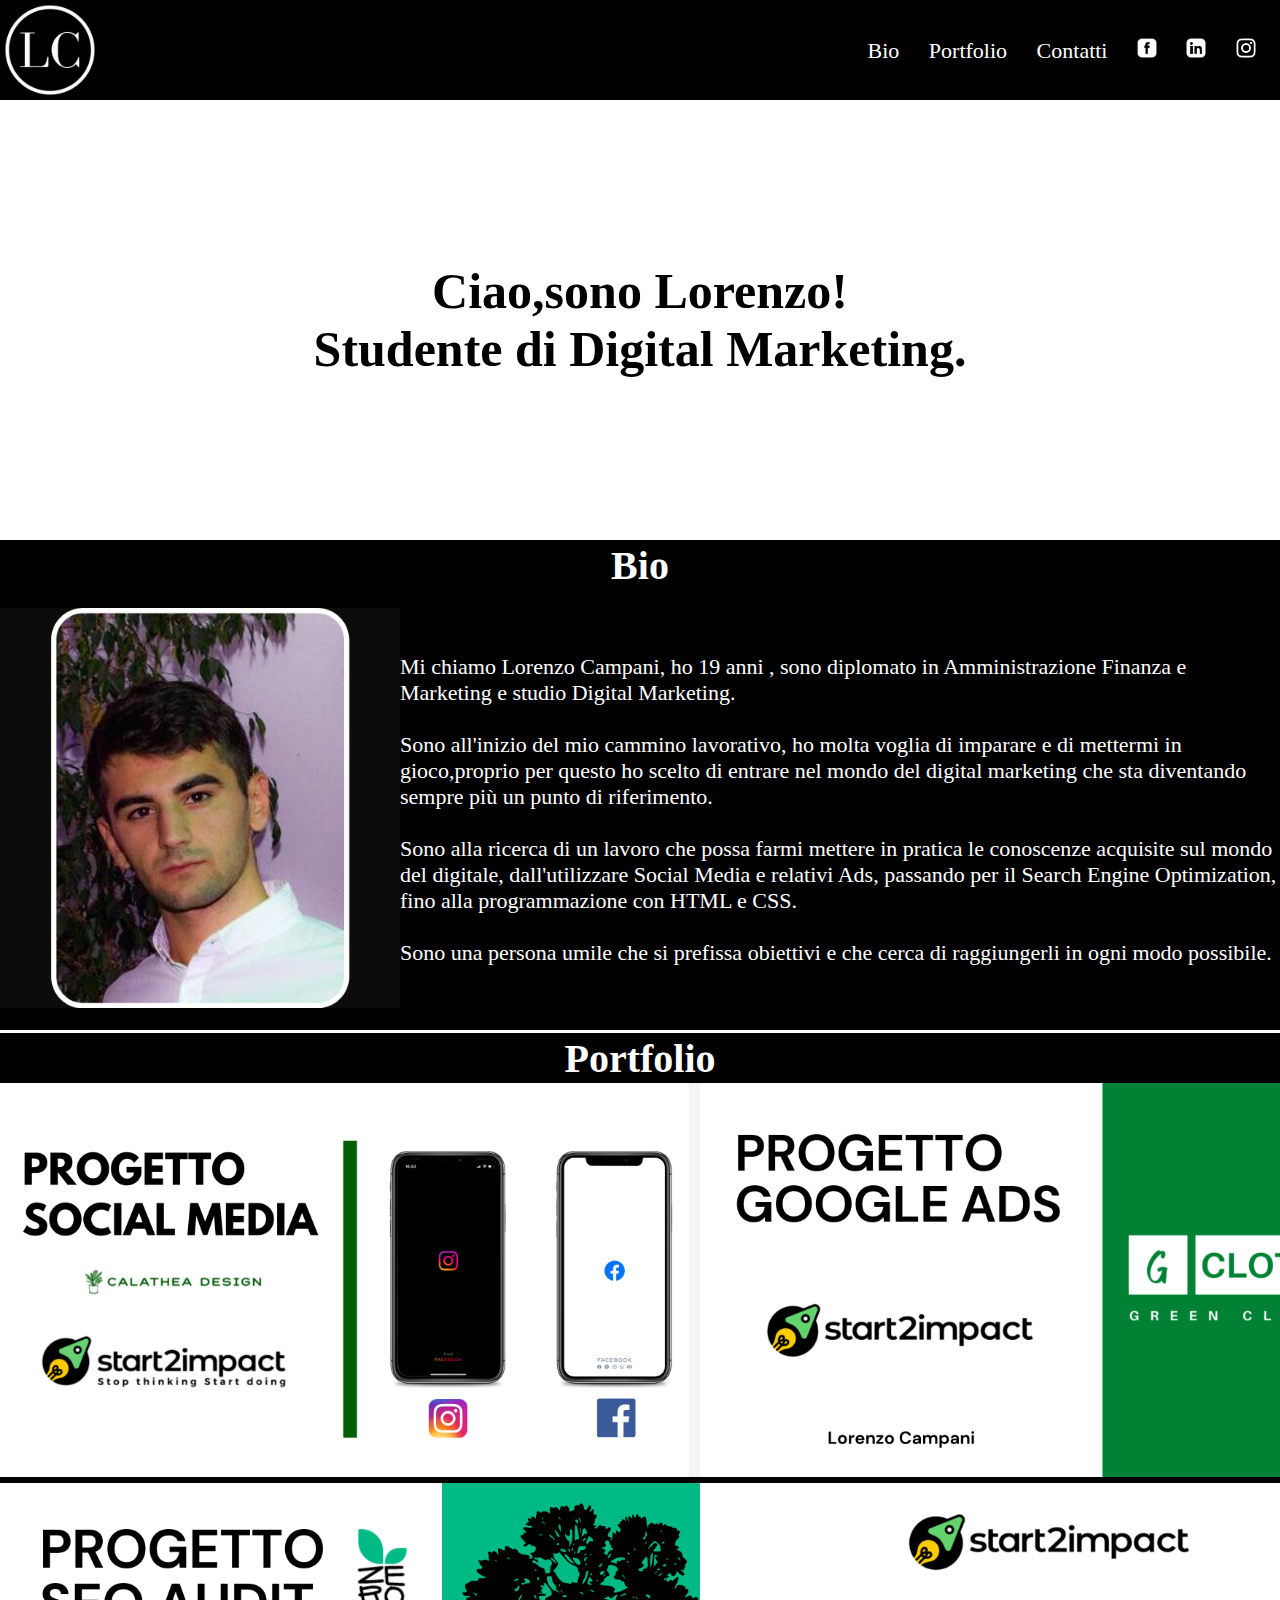
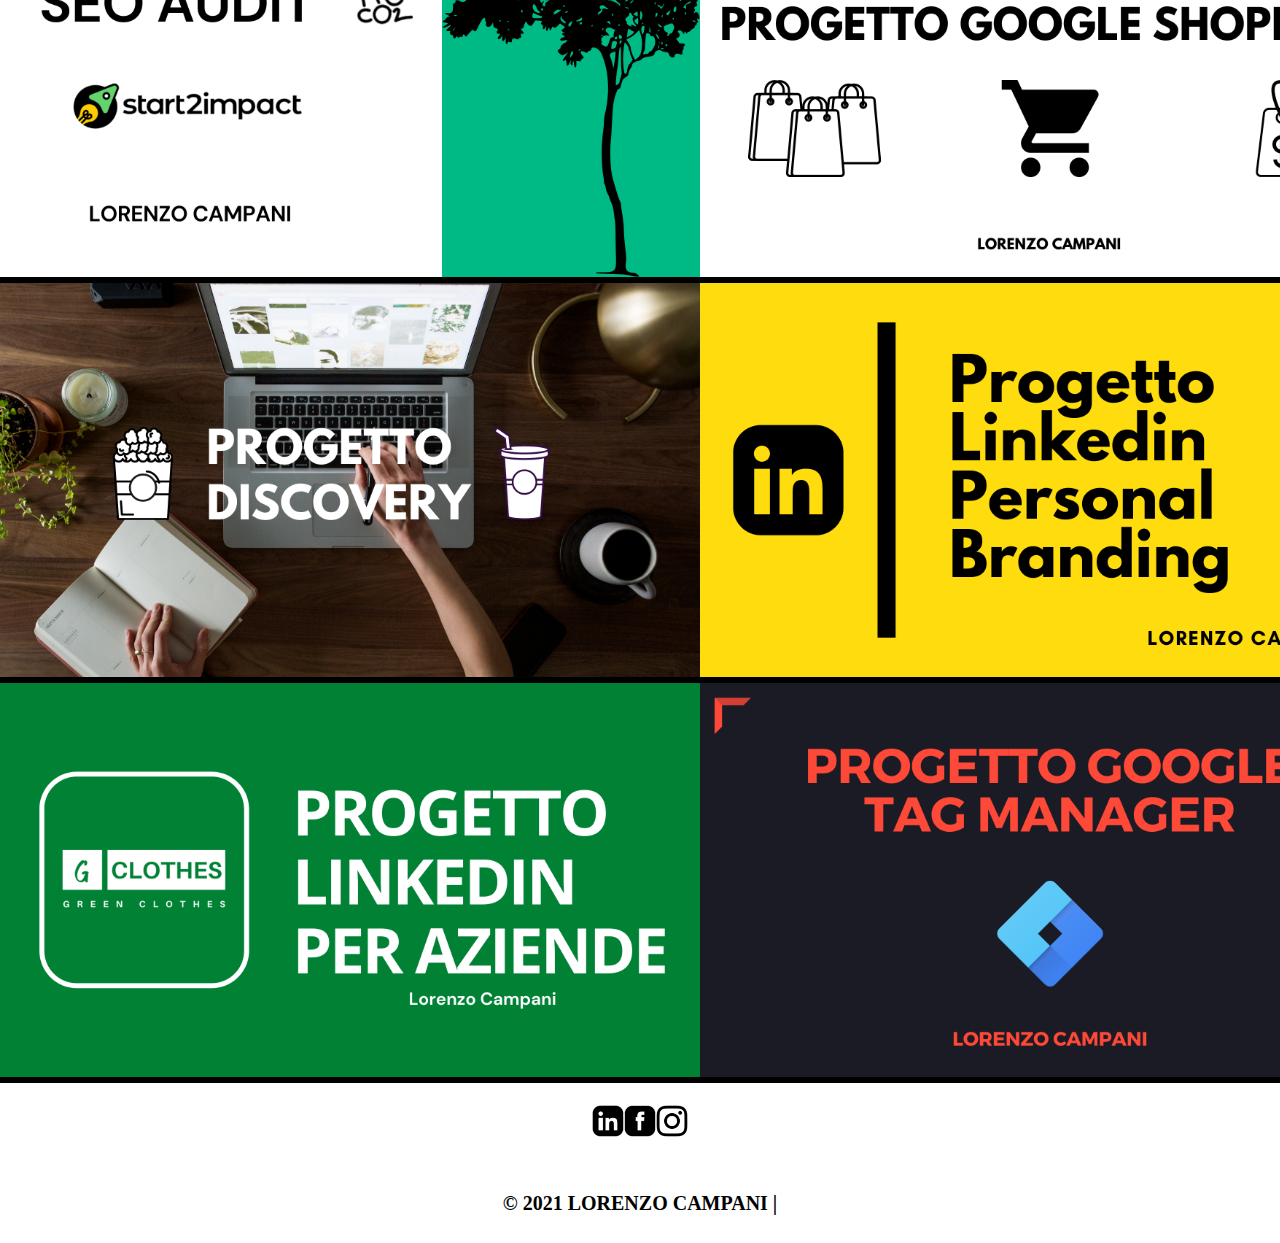
<file: index.html>
<!DOCTYPE html>
<html lang='it'>
  <head>
    <meta charset='UTF-8'/>
    <link rel="stylesheet" href="https://cdnjs.cloudflare.com/ajax/libs/animate.css/3.5.2/animate.min.css">
    <meta name='viewport'
      content='width=device-width, initial-scale=1.0, maximum-scale=1.0' />
    <title>Lorenzo Campani</title>
    <link rel='stylesheet' href='styles.css'/>
  </head>
  <body>
<div class='header'>
  <div class='logo'><a href='index.html'><img src='logo.svg' class='logo2'></div>
    <ul class='menu'>
      <li><a href='#Bio'>Bio</a></li>
        <li><a href='#Portfolio'>Portfolio</a></li>
          <li><a href='#Contact'>Contatti</a></li>
          <li><a href='https://www.facebook.com/Campani2/' target='blank'><img src='6.svg' class='mn'></a></li>
          <li><a href='https://www.linkedin.com/in/lorenzocampani/' target='blank'><img src='7.svg'class='mn'></a></li>
          <li><a href='https://www.instagram.com/lorenzocampanii/'target='blank'><img src='8.svg'class='mn'></a></li>
  </ul>
  </div>

  <div class='sector0'></div>
  <div class='sector1'>
    <center>
      <h1 class="animated bounceInDown">Ciao,sono Lorenzo!<br>Studente di Digital Marketing.</h1>
      <span class="animated bounce"></span>
</center>
  </div>
  <a name='Bio'></a>
    <div class="title">
      <br>
    <center>
    <h2>Bio</h2>
    </center>
  </div>
    <div class='sector2'>
    <div class='smallsector2'><img src='photo.svg'></div><p align='left'> Mi chiamo Lorenzo Campani, ho 19 anni
  , sono diplomato in Amministrazione Finanza e Marketing e studio Digital Marketing.<br><br>
  Sono all'inizio del mio cammino lavorativo,
  ho molta voglia di imparare e di mettermi in gioco,proprio per questo ho scelto di
  entrare nel mondo del digital marketing che sta diventando sempre più un punto di riferimento.
  <br><br>Sono alla ricerca di un lavoro che possa farmi mettere in pratica
  le conoscenze acquisite sul mondo del digitale, dall'utilizzare Social Media e relativi Ads,
  passando per il Search Engine Optimization, fino alla programmazione con HTML e CSS.
  <br><br>
  Sono una persona umile che si prefissa obiettivi e che cerca di raggiungerli in ogni modo possibile.
  </p>
</div>
  <div class='edge'>
  </div>
  <div class='title'>
    <a name='Portfolio'></a>
    <br>
  <center>
    <h2>Portfolio</h2>
  </center>
    </div>
  <div class='sector3'>
    <div class='smallsector3'><a href='Project-Social-Media.pdf'target='blank'><img src='pro1.svg' class='project'></a></div>
     <div class='smallsector3'><a href='project-Google-Ads.pdf'target='blank'><img src='pro2.svg'class='project'></a></div>
  </div>
  <div class='sector3'>
  <div class='smallsector3'><a href='Project-SEO.pdf'target='blank'><img src='pro5.svg'class='project'></a></div>
  <div class='smallsector3'><a href='Project-Google-Ads-Shopping.pdf'target='blank'><img src='pro6.svg'class='project'></a></div>
</div>
<div class='sector3'>
<div class='smallsector3'><a href='Project-Discovery.pdf'target='blank'><img src='pro3.svg'class='project'></a></div>
<div class='smallsector3'><a href='Project-personal.pdf'target='blank'><img src='pro4.svg'class='project'></a></div>
</div>
<div class='sector3'>
<div class='smallsector3'><a href='Project-linkedin.pdf'target='blank'><img src='pro8.svg'class='project'></a></div>
<div class='smallsector3'><a href='Progetto-Tag-Manager.pdf'target='blank'><img src='pro9.svg'class='project'></a></div>
</div>
<a name='Contact'></a>
<div class='sector4'>
<div class='final'><a href='https://www.linkedin.com/in/lorenzocampani/'target='blank'><img src='1.svg' class='mn2'></a></div>
<div class='final'><a href='https://www.facebook.com/Campani2/'target='blank'><img src='2.svg'class='mn2'></a></div>
<div class='final'><a href='https://www.instagram.com/lorenzocampanii/'target='blank'><img src='3.svg'class='mn2'></a></div>
</div>
<div class='sector4'>
<h3>© 2021 LORENZO CAMPANI |</h3>
</div>
  </body>
</html>
</file>
<file: styles.css>
* {
  margin: 0;
  padding: 0;
  box-sizing: border-box;
}
html {
  scroll-behavior: smooth
}
span.animated {
animation-duration: 2.5s;
animation-iteration-count: infinite;
}
a:link,
a:visited {
  color: #FFFFFF;
  text-decoration: none;
}
/* Mobile S */
@media only screen and (min-width: 1px) and (max-width: 425px) {
  .header {
    position: fixed;
    display: flex;
    justify-content: space-between;
    font-family: -apple-system, BlinkMacSystemFont;
    background-color: #000000;   /* nero */
    height: 60px;
    width: 100%;
  }
  .menu {
  margin-top:23px;
  font-size: 12px;
  }
  .menu > li {
    display: inline;
    margin-right: 8px;
  }
  .logo2 {
    width:60px;
  }
  .mn {
    width: 12px;
  }
  .sector0 {
    height:60px;
  }
  .sector1 {
    height: 180px;
    background-color: #FFFFFF;    /* Bianco */
    display: flex;
    justify-content: center;
    align-items: center;
  }
  h1 {
    font-family: -apple-system, BlinkMacSystemFont;
    font-size: 20px;
  }
  .title {
  height: 30px;
    background-color: #000000;
    display: flex;
    justify-content: center;
    align-items: center;
  }
  .sector2 {
    height: 220px;
    background-color: #000000;    /* Nero */
    display: flex;
    justify-content: center;
    align-items: center;
  }
  .smallsector2 > img {
    width: 160px;
  }
  h2 {
    font-size: 20px;
    color: #FFFFFF;
    font-family: -apple-system, BlinkMacSystemFont;
  }
  p {
    font-size: 7px;
    color: #FFFFFF;
    font-family: -apple-system, BlinkMacSystemFont;
  }
  .edge {
    height: 3px;
    background-color: #FFFFFF;    /* Bianco */
  }
  .project {
    width: 100%;
  }
  }
  .sector3 {
    height: 120px;
    background-color: #000000;
    display: flex;
   justify-content: space-between;
  }
  .sector4 {
    height: 30px;
    background-color: #FFFFFF;
    display: flex;
   justify-content: center;
   align-items: center;
  }
  h3 {
    font-size: 8px;
    color: #000000;
    font-family: -apple-system, BlinkMacSystemFont;
  }
  .mn2 {
    width: 15px;
  }
}
/* Tablet Styles */
@media only screen and (min-width: 426px) and (max-width: 768px) {
  .menu {
  margin-top:38px;
  font-size: 22px;
  }

  .menu > li {
    display: inline;
    margin-right: 24px;
  }
  .mn {
    width: 20px;
  }
  .sector0 {
    height:100px;
  }
  .sector1 {
    height: 440px;
    background-color: #FFFFFF;    /* Bianco */
    display: flex;
    justify-content: center;
    align-items: center;
  }
  h1 {
    font-family: -apple-system, BlinkMacSystemFont;
    font-size: 40px;
  }
  .title {
  height: 50px;
    background-color: #000000;
    display: flex;
    justify-content: center;
    align-items: center;
  }
  .sector2 {
    height: 440px;
    background-color: #000000;    /* Nero */
    display: flex;
    justify-content: center;
    align-items: center;
  }
  .smallsector2 > img {
    width: 400px;
  }
  h2 {
    font-size: 40px;
    color: #FFFFFF;
    font-family: -apple-system, BlinkMacSystemFont;
  }
  p {
    font-size: 22px;
    color: #FFFFFF;
    font-family: -apple-system, BlinkMacSystemFont;
  }
  .edge {
    height: 3px;
    background-color: #FFFFFF;    /* Bianco */
  }
  .project {
  width: 506px;
  }
  a > img: {
  filter:grayscale(0);
  }
  a > img:hover {
    filter: grayscale(100%);
  }
  .sector3 {
    height: 300px;
    background-color: #000000;
    display: flex;
   justify-content: space-between;
  }
  .sector4 {
    height: 60px;
    background-color: #FFFFFF;
    display: flex;
   justify-content: center;
   align-items: center;
  }
  h3 {
    font-size: 20px;
    color: #000000;
    font-family: -apple-system, BlinkMacSystemFont;
  }
  .mn2 {
    width: 28px;
  }
}
/* Desktop Styles 1 */
@media only screen and (min-width: 426px) and (max-width: 1024px) {
  .header {
    position: fixed;
    display: flex;
    justify-content: space-between;
    font-family: -apple-system, BlinkMacSystemFont;
    background-color: #000000;   /* nero */
    height: 100px;
    width: 100%;
  }
  .menu {
  margin-top:38px;
  font-size: 22px;
  }
  .menu > li {
    display: inline;
    margin-right: 24px;
  }
  .logo2 {
    width:100px;
  }
  .mn {
    width: 20px;
  }
  .sector0 {
    height:100px;
  }
  .sector1 {
    height: 440px;
    background-color: #FFFFFF;    /* Bianco */
    display: flex;
    justify-content: center;
    align-items: center;
  }
  h1 {
    font-family: -apple-system, BlinkMacSystemFont;
    font-size: 40px;
  }
  .title {
  height: 50px;
    background-color: #000000;
    display: flex;
    justify-content: center;
    align-items: center;
  }
  .sector2 {
    height: 440px;
    background-color: #000000;    /* Nero */
    display: flex;
    justify-content: center;
    align-items: center;
  }
  .smallsector2 > img {
    width: 400px;
  }
  h2 {
    font-size: 40px;
    color: #FFFFFF;
    font-family: -apple-system, BlinkMacSystemFont;
  }
  p {
    font-size: 18px;
    color: #FFFFFF;
    font-family: -apple-system, BlinkMacSystemFont;
  }
  .edge {
    height: 3px;
    background-color: #FFFFFF;    /* Bianco */
  }
  .project {
  width: 100%;
  }
  a > img: {
  filter:grayscale(0);
  }
  a > img:hover {
    filter: grayscale(100%);
  }
  .sector3 {
    height: 300px;
    background-color: #000000;
    display: flex;
   justify-content: space-between;
  }
  .sector4 {
    height: 60px;
    background-color: #FFFFFF;
    display: flex;
   justify-content: center;
   align-items: center;
  }
  h3 {
    font-size: 20px;
    color: #000000;
    font-family: -apple-system, BlinkMacSystemFont;
  }
  .mn2 {
    width: 28px;
  }
}
/* Desktop Styles 2 */
@media only screen and (min-width: 1025px) and (max-width:1440px) {
  .header {
    position: fixed;
    display: flex;
    justify-content: space-between;
    font-family: -apple-system, BlinkMacSystemFont;
    background-color: #000000;   /* nero */
    height: 100px;
    width: 100%;
  }
  .menu {
  margin-top:38px;
  font-size: 22px;
  }
  .menu > li {
    display: inline;
    margin-right: 24px;
  }
  .logo2 {
    width:100px;
  }
  .mn {
    width: 20px;
  }
  .sector0 {
    height:100px;
  }
  .sector1 {
    height: 440px;
    background-color: #FFFFFF;    /* Bianco */
    display: flex;
    justify-content: center;
    align-items: center;
  }
  h1 {
    font-family: -apple-system, BlinkMacSystemFont;
    font-size: 50px;
  }
  .title {
  height: 50px;
    background-color: #000000;
    display: flex;
    justify-content: center;
    align-items: center;
  }
  .sector2 {
    height: 440px;
    background-color: #000000;    /* Nero */
    display: flex;
    justify-content: center;
    align-items: center;
  }
  .smallsector2 > img {
    width: 400px;
  }
  h2 {
    font-size: 40px;
    color: #FFFFFF;
    font-family: -apple-system, BlinkMacSystemFont;
  }
  p {
    font-size: 22px;
    color: #FFFFFF;
    font-family: -apple-system, BlinkMacSystemFont;
  }
  .edge {
    height: 3px;
    background-color: #FFFFFF;    /* Bianco */
  }
  .project {
  width: 700px;
  }
  a > img: {
  filter:grayscale(0);
  }
  a > img:hover {
    filter: grayscale(100%);
  }
  .sector3 {
    height: 400px;
    background-color: #000000;
    display: flex;
   justify-content: space-between;
  }
  .sector4 {
    height: 80px;
    background-color: #FFFFFF;
    display: flex;
   justify-content: center;
   align-items: center;
  }
  h3 {
    font-size: 20px;
    color: #000000;
    font-family: -apple-system, BlinkMacSystemFont;
  }
  .mn2 {
    width: 32px;
  }
}
</file>
